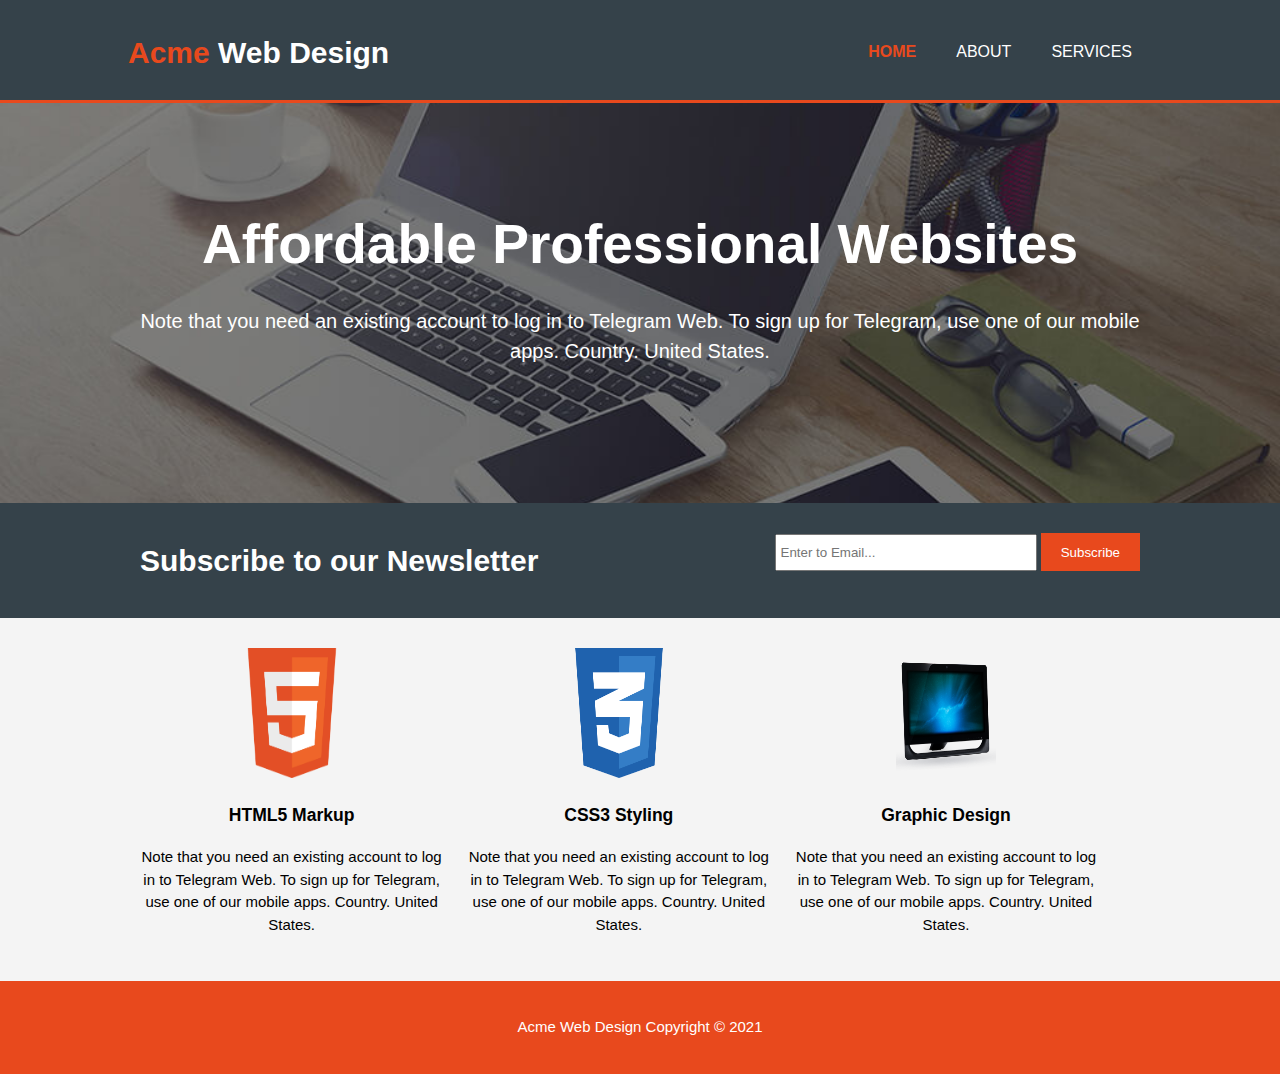
<file: Professional websites Acme/index.html>
<!DOCTYPE html>
<html lang="en">
<head>
    <meta charset="UTF-8">
    <meta http-equiv="X-UA-Compatible" content="IE=edge">
    <meta name="viewport" content="width=device-width, initial-scale=1.0">
    <meta name="Keywords" content="Pages web, development, web design, professionals">
    <link rel="stylesheet" href="style.css">
    <meta name="author" content="Tiago">
    <title>Acme Web Design | Welcome</title>
</head>
<body>
    <header>
        <div class="container">
            <div id="branding">
                <h1><span class="destacar">Acme</span> Web Design</h1> <!--Span é pra alteracoes em uma palavra ou várias-->
            </div>
            <nav>
                <ul>
                    <li class="current"><a href="index.html">Home</a></li>
                    <li><a href="about.html">About</a></li>
                    <li><a href="services.html">Services</a></li>
                </ul>
            </nav>
        </div>
    </header>

    <section id="showcase">
        <div class="container">
            <h1>Affordable Professional Websites</h1>
            <p>Note that you need an existing account to log in to Telegram Web. 
            To sign up for Telegram, use one of our mobile apps. Country. United States.</p>
        </div>
    </section>
    
    <section id="newsletter">
        <div class="container">
            <h1>Subscribe to our Newsletter</h1>
            <form>
            <input type="email" name="email" placeholder="Enter to Email..."></input>
            <button type="submit" class="button_1">Subscribe</button>
            </form>
        </div>
    </section>

    <section id="boxes">
        <div class="container">
            <div class="box">
                <img src="./image html5.png" height="250px">
                <h3>HTML5 Markup</h3>
                <p>Note that you need an existing account to log in to Telegram Web. 
                To sign up for Telegram, use one of our mobile apps. Country. United States.</p>
            </div>
            <div class="box">
                <img src="./img css.png">
                <h3>CSS3 Styling</h3>
                <p>Note that you need an existing account to log in to Telegram Web. 
                To sign up for Telegram, use one of our mobile apps. Country. United States.</p>
            </div>
            <div class="box">
                <img src="./10-Computer.png" height="250px">
                <h3>Graphic Design</h3>
                <p>Note that you need an existing account to log in to Telegram Web. 
                To sign up for Telegram, use one of our mobile apps. Country. United States.</p>
            </div>
        </div>
    </section>

    <footer>
        <p>Acme Web Design Copyright &copy; 2021</p>
    </footer>
</body>
</html>
</file>
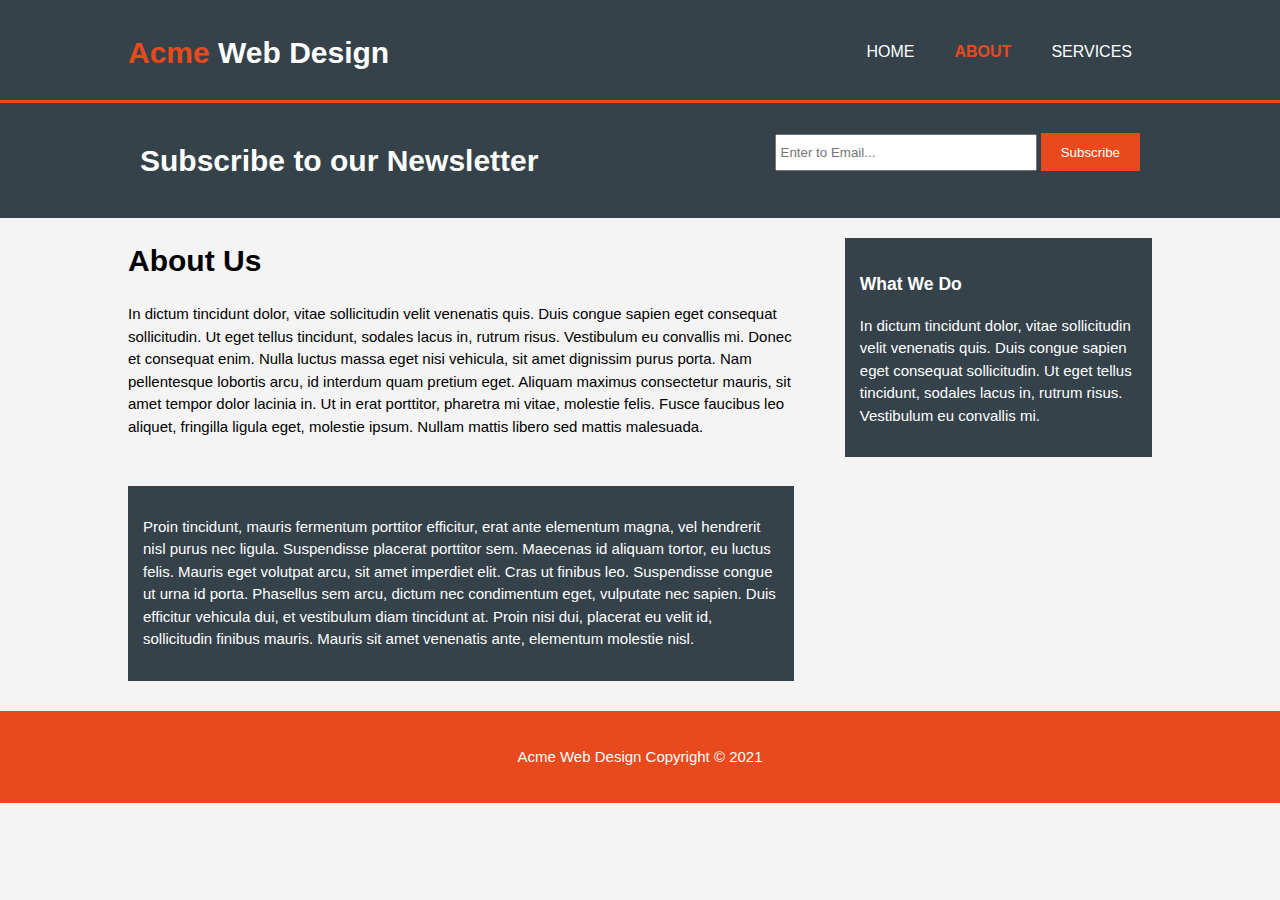
<file: Professional websites Acme/about.html>
<!DOCTYPE html>
<html lang="en">
<head>
    <meta charset="UTF-8">
    <meta http-equiv="X-UA-Compatible" content="IE=edge">
    <meta name="viewport" content="width=device-width, initial-scale=1.0">
    <meta name="Keywords" content="Pages web, development, web design, professionals">
    <link rel="stylesheet" href="style.css">
    <meta name="author" content="Tiago">
    <title>Acme Web Design | About</title>
</head>
<body>
    <header>
        <div class="container">
            <div id="branding">
                <h1><span class="destacar">Acme</span> Web Design</h1> <!--Span é pra alteracoes em uma palavra ou várias-->
            </div>
            <nav>
                <ul>
                    <li><a href="index.html">Home</a></li>
                    <li class="current"><a href="about.html">About</a></li>
                    <li><a href="services.html">Services</a></li>
                </ul>
            </nav>
        </div>
    </header>
    
    <section id="newsletter">
        <div class="container">
            <h1>Subscribe to our Newsletter</h1>
            <form>
            <input type="email" name="email" placeholder="Enter to Email..."></input>
            <button type="submit" class="button_1">Subscribe</button>
            </form>
        </div>
    </section>

    <section id="main">
        <div class="container">
            <article id="main-col">
                <h1 class="page-title">About Us</h1>
                <p> In dictum tincidunt dolor, vitae sollicitudin velit venenatis quis. Duis congue sapien eget consequat sollicitudin. Ut eget tellus tincidunt, sodales lacus in, rutrum risus. Vestibulum eu convallis mi. 
                Donec et consequat enim. Nulla luctus massa eget nisi vehicula, sit amet dignissim purus porta. Nam pellentesque lobortis arcu, id interdum quam pretium eget. 
                Aliquam maximus consectetur mauris, sit amet tempor dolor lacinia in. Ut in erat porttitor, pharetra mi vitae, molestie felis. Fusce faucibus leo aliquet, fringilla ligula eget, molestie ipsum. Nullam mattis libero sed mattis malesuada.
                </p>
                <br>
                <div class="dark">
                <p> Proin tincidunt, mauris fermentum porttitor efficitur, erat ante elementum magna, vel hendrerit nisl purus nec ligula. Suspendisse placerat porttitor sem. Maecenas id aliquam tortor, eu luctus felis. Mauris eget volutpat arcu, sit amet imperdiet elit. 
                    Cras ut finibus leo. Suspendisse congue ut urna id porta. Phasellus sem arcu, dictum nec condimentum eget, vulputate nec sapien. 
                    Duis efficitur vehicula dui, et vestibulum diam tincidunt at. Proin nisi dui, placerat eu velit id, sollicitudin finibus mauris. Mauris sit amet venenatis ante, elementum molestie nisl.
                </p>
                </div>

            </article>

            <aside id="sidebar">
                <div class="dark">
                <h3>What We Do</h3>
                <p>
                In dictum tincidunt dolor, vitae sollicitudin velit venenatis quis. Duis congue sapien eget consequat sollicitudin. Ut eget tellus tincidunt, sodales lacus in, rutrum risus. Vestibulum eu convallis mi. 
                </p>
                </div>
            </aside>
        </div>
    </section>

    <footer>
        <p>Acme Web Design Copyright &copy; 2021</p>
    </footer>
</body>
</html>
</file>
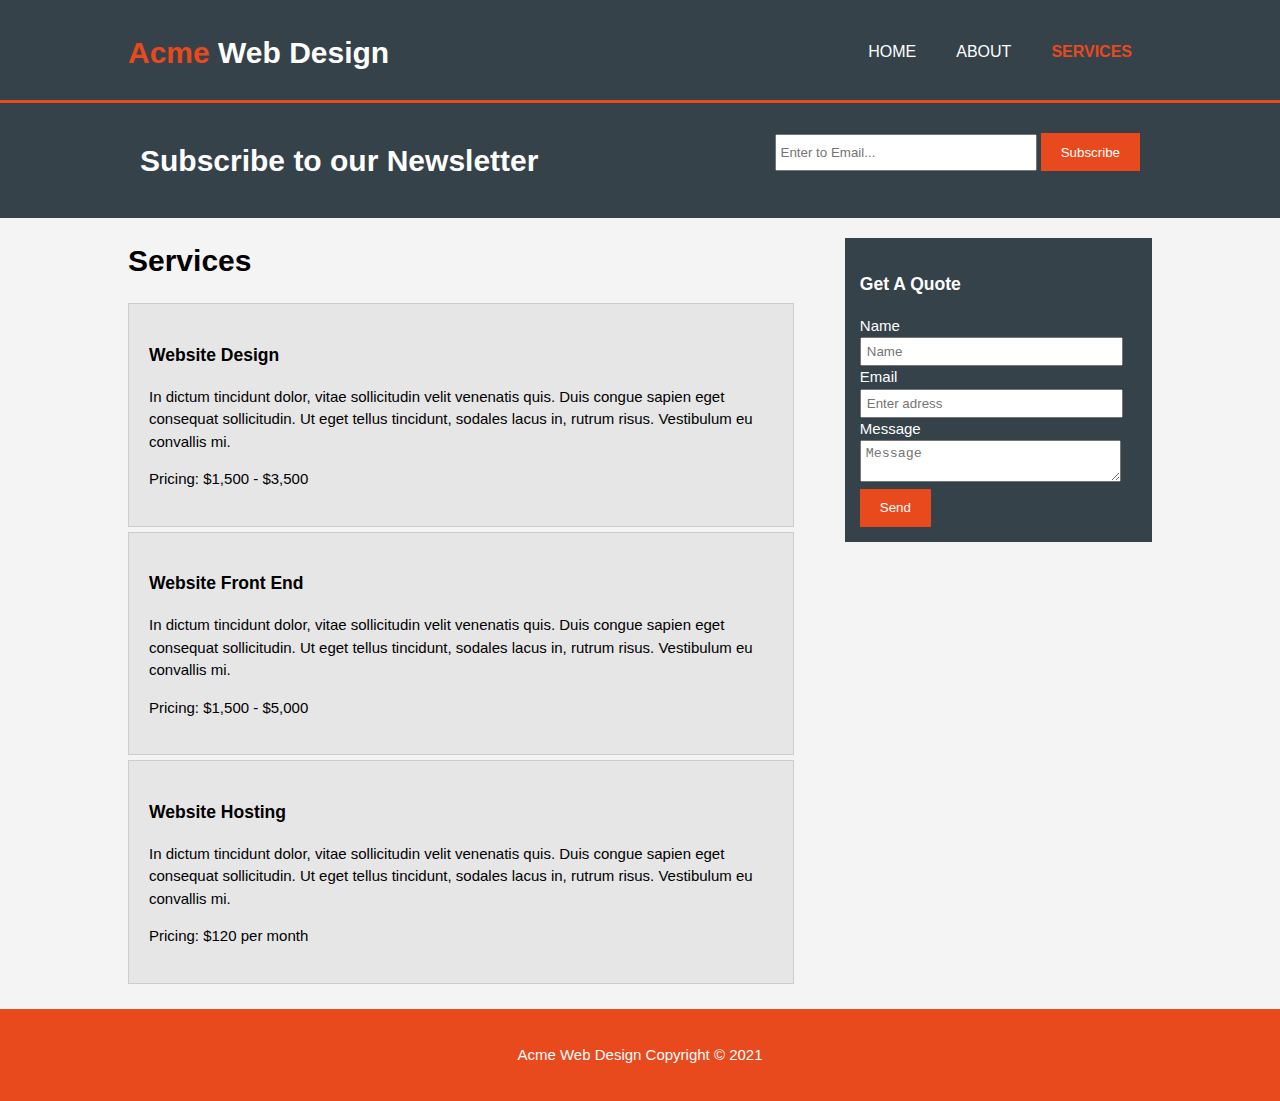
<file: Professional websites Acme/services.html>
<!DOCTYPE html>
<html lang="en">
<head>
    <meta charset="UTF-8">
    <meta http-equiv="X-UA-Compatible" content="IE=edge">
    <meta name="viewport" content="width=device-width, initial-scale=1.0">
    <meta name="Keywords" content="Pages web, development, web design, professionals">
    <link rel="stylesheet" href="style.css">
    <meta name="author" content="Tiago">
    <title>Acme Web Design | About</title>
</head>
<body>
    <header>
        <div class="container">
            <div id="branding">
                <h1><span class="destacar">Acme</span> Web Design</h1> <!--Span é pra alteracoes em uma palavra ou várias-->
            </div>
            <nav>
                <ul>
                    <li><a href="index.html">Home</a></li>
                    <li><a href="about.html">About</a></li>
                    <li class="current"><a href="services.html">Services</a></li>
                </ul>
            </nav>
        </div>
    </header>
    
    <section id="newsletter">
        <div class="container">
            <h1>Subscribe to our Newsletter</h1>
            <form>
            <input type="email" name="email" placeholder="Enter to Email..."></input>
            <button type="submit" class="button_1">Subscribe</button>
            </form>
        </div>
    </section>

    <section id="main">
        <div class="container">
            <article id="main-col">
                <h1 class="page-title">Services</h1>
                <ul id="services">
                    <li>
                        <h3>Website Design</h3>
                        <p>
                        In dictum tincidunt dolor, vitae sollicitudin velit venenatis quis. Duis congue sapien eget consequat sollicitudin. 
                        Ut eget tellus tincidunt, sodales lacus in, rutrum risus. Vestibulum eu convallis mi. 
                        </p>
                        <p>Pricing: $1,500 - $3,500</p>
                    </li>
                    <li>
                        <h3>Website Front End</h3>
                        <p>
                        In dictum tincidunt dolor, vitae sollicitudin velit venenatis quis. Duis congue sapien eget consequat sollicitudin. 
                        Ut eget tellus tincidunt, sodales lacus in, rutrum risus. Vestibulum eu convallis mi. 
                        </p>
                        <p>Pricing: $1,500 - $5,000</p>
                    </li>
                    <li>
                        <h3>Website Hosting</h3>
                        <p>
                        In dictum tincidunt dolor, vitae sollicitudin velit venenatis quis. Duis congue sapien eget consequat sollicitudin. 
                        Ut eget tellus tincidunt, sodales lacus in, rutrum risus. Vestibulum eu convallis mi. 
                        </p>
                        <p>Pricing: $120 per month</p>
                    </li>
                </ul>
        

            </article>

            <aside id="sidebar">
                <div class="dark">
                <h3>Get A Quote</h3>
                    <form class="quote">
                        <div>
                            <label>Name</label>
                            <input type="text" placeholder="Name">
                        </div>
                        <div>
                            <label>Email</label>
                            <input type="email" placeholder="Enter adress">
                        </div>
                        <div>
                            <label>Message</label>
                            <textarea placeholder="Message"></textarea>
                        </div>  
                        <button class="button_1" type="submit">Send</button>
                    </form>
                </div>
            </aside>
        </div>
    </section>

    <footer>
        <p>Acme Web Design Copyright &copy; 2021</p>
    </footer>
</body>
</html>
</file>
<file: Professional websites Acme/style.css>
body{
    /*
    font-family:Arial, Helvetica, sans-serif;
    line-height: 1.5em;
    font-size: 15px;
    É o mesmo que :*/
    font: 15px/1.5 Arial, Helvetica, sans-serif;

    margin:0;
    padding:0;
    background-color:#f4f4f4; /* é um branco meio cinza, gostei*/
}

/* Global */
.container{
    width:80%;
    margin:auto; /* Deixa os lados iguais desses 80%*/ 
    overflow:hidden;/*A propriedade overflow especifica quando o conteúdo de um elemento de nível de bloco deve ser cortado,
    exibido com barras de rolagem ou se transborda do elemento. IMPORTANTE PRA CARAMBA*/
}

ul{
    margin: 0;
    padding: 0;
}

.button_1{
    height:38px;
    background: #e8491d;
    border: 0;
    padding-left: 20px;
    padding-right: 20px;
    color: #ffffff;
}

.dark{ /* O aside */
    padding: 15px;
    background: #35424a;
    color: #ffffff;
    margin-top: 10px;
    margin-bottom: 10px;
}
/* Header */

header{
    background: #35424a;
    color: #fff;
    padding-top:30px;
    min-height: 70px; /*Altura mínima, para quando a tela diminuir, 
    o texto for responsivo, tem q ajustar a altura*/
    border-bottom: #e8491d 3px solid; /*borda inferior, aquela linha laranja*/
}

header a{
    color: #fff;
    text-decoration: none;
    font-size: 16px;
    text-transform: uppercase; /*Deixar tudo em maiusculo*/
}

header li{
    display: inline; /*Deixa os links na mesma linha e tira a bolinha*/
    float: left; /*flutuar á esquerda*/
    padding: 0 20px 0 20px;/* em cima, direita, baixo, esquerda*/
}

header #branding{
    float: left;
}

header #branding h1{
    margin:0;
}

header nav{
    float: right;
    margin-top:10px;
}

header .destacar, header .current a{
    color:#e8491d;
    font-weight:bold;
}

header a:hover{
    color:#cccccc;
    font-weight:bold;
}

/* Showcase */
#showcase{
    color: #fff;
    background: url(./Background-Contato-01.jpg) 0 -250px;/*aqui eu consigo alterar a posição da imagem, se quero mais no centro, mais pra direita...*/
    min-height: 400px;
    background-size:cover; /* MUITO IMPORTANTE, é isso não deixa aquele espaço em branco do lado*/
    background-repeat: no-repeat;
    text-align: center;
    background-position: center; /* Por causa disso tava me dando um baita de um 
    trabalho pra arrumar a imagem e a frase */
}

#showcase h1{
    margin-top: 100px;
    font-size: 55px;
    margin-bottom: 10px;
}

#showcase p{
    font-size: 20px;
}

/* Newsletter */

#newsletter{
    padding:15px;
    color: #ffffff;
    background: #35424a;
}

#newsletter h1{
    float: left;
}

#newsletter form{
    float: right;
    margin-top: 15px;
}

#newsletter input[type="email"]{
    padding:4px;
    height:25px;
    width:250px;
}

/* Boxes */

#boxes{
    margin-top:20px;
}

#boxes .box{
    float: left;
    text-align:center;
    width:30%;
    padding:10px;
}
#boxes .box img{
    width:100px;
    height:130px;
}

/* Sidebar */

aside#sidebar{
    float:right;
    width:30%;
    margin-top:10px;
}

aside#sidebar .quote input, aside#sidebar .quote textarea{
    width: 90%;
    padding: 5px;
}
/* Main-col */

article#main-col{
    float:left;
    width:65%;
}

/* Services */

ul#services li{
    list-style: none;
    padding: 20px;
    border: #cccccc solid 1px;
    margin-bottom: 5px;
    background: #e6e6e6;
}

footer{
    padding: 20px;
    margin-top: 20px;
    color: #ffffff;
    background-color: #e8491d;
    text-align:center;
}

/* Media queries */

@media(max-width:768px){
header #branding, header nav, header li,
#newsletter h1, #newsletter form, #boxes .box, 
article#main-col, aside#sidebar{
    float: none;
    text-align:center; /* Esses 3 fazem mágica kkkk */
    width: 100%;
}
header{
    padding-bottom: 20px;
}

#showcase h1{
    margin-top: 40px;
}

#newsletter button, .quote button{
    display:block;
    width: 100%;
}

#newsletter form input[type="email"], .quote input, .quote textarea{
    width: 100%;
    margin-bottom: 5px;
}

}
</file>
